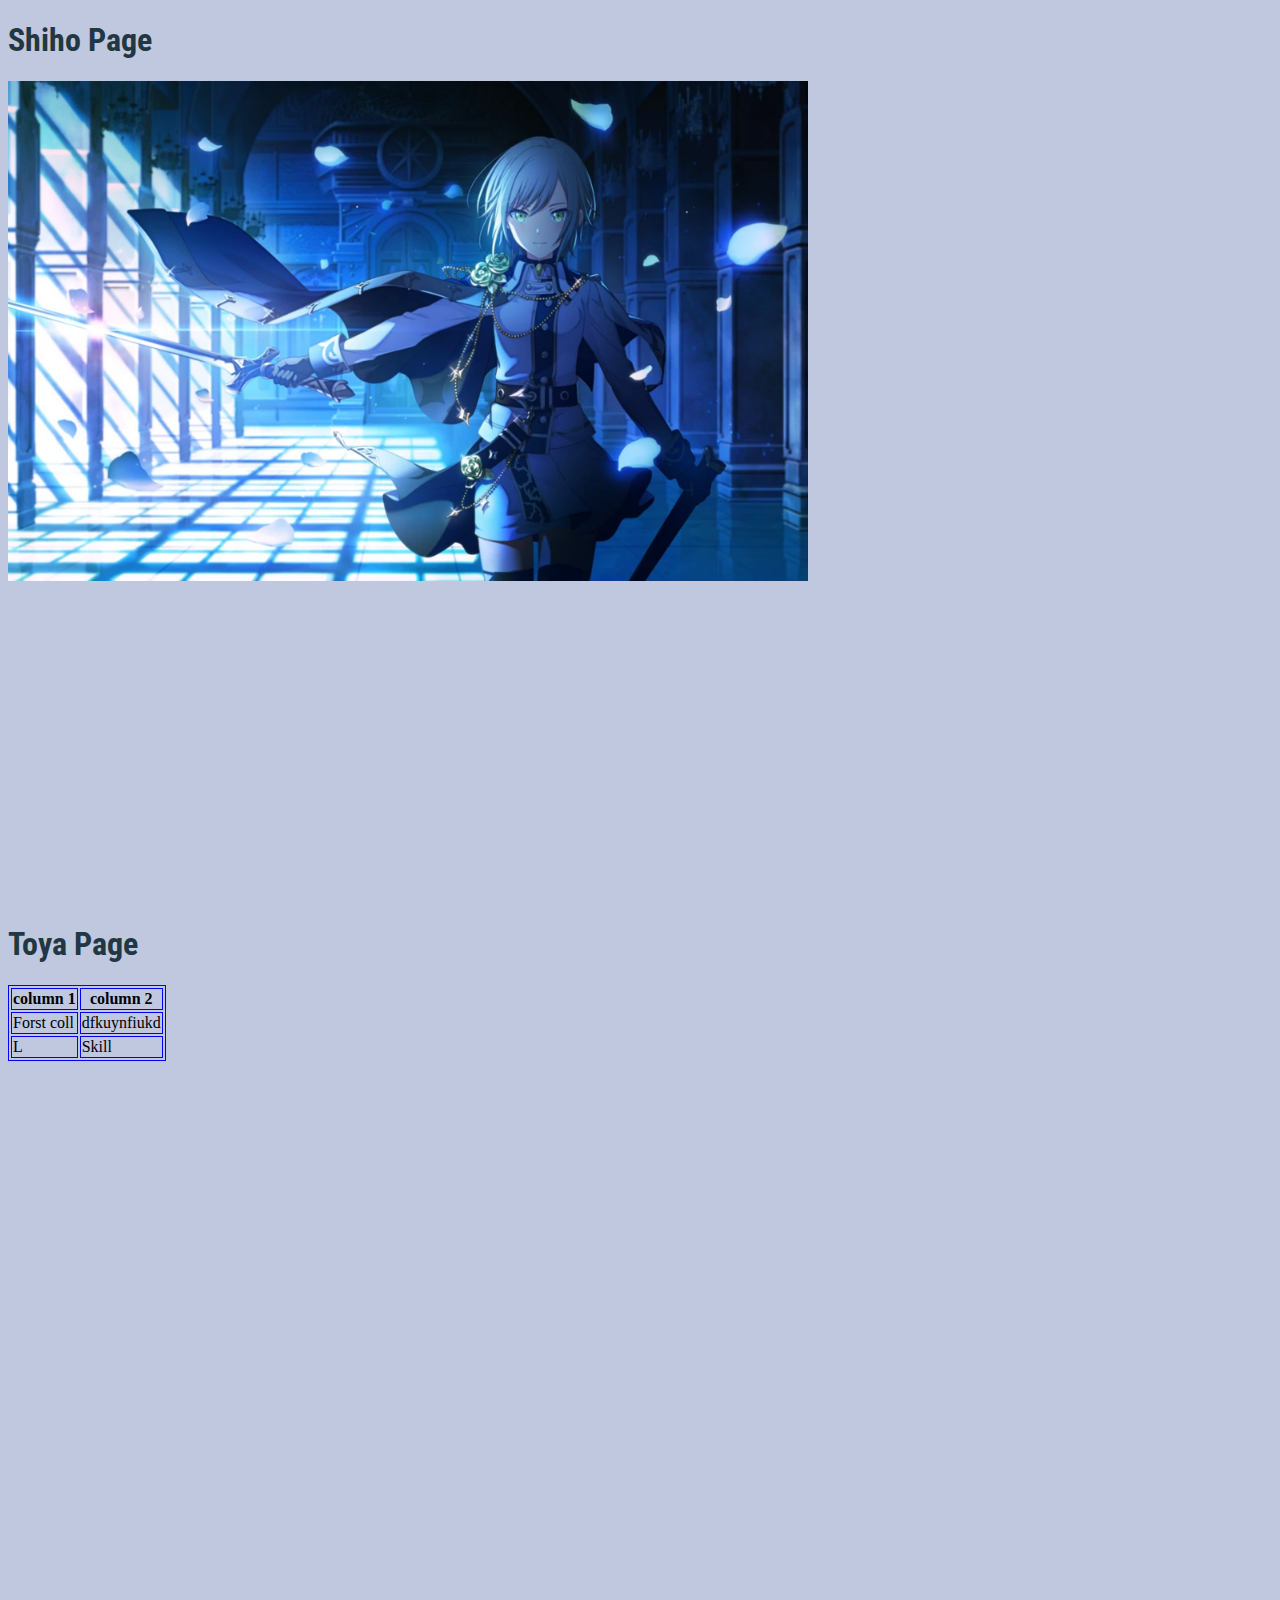
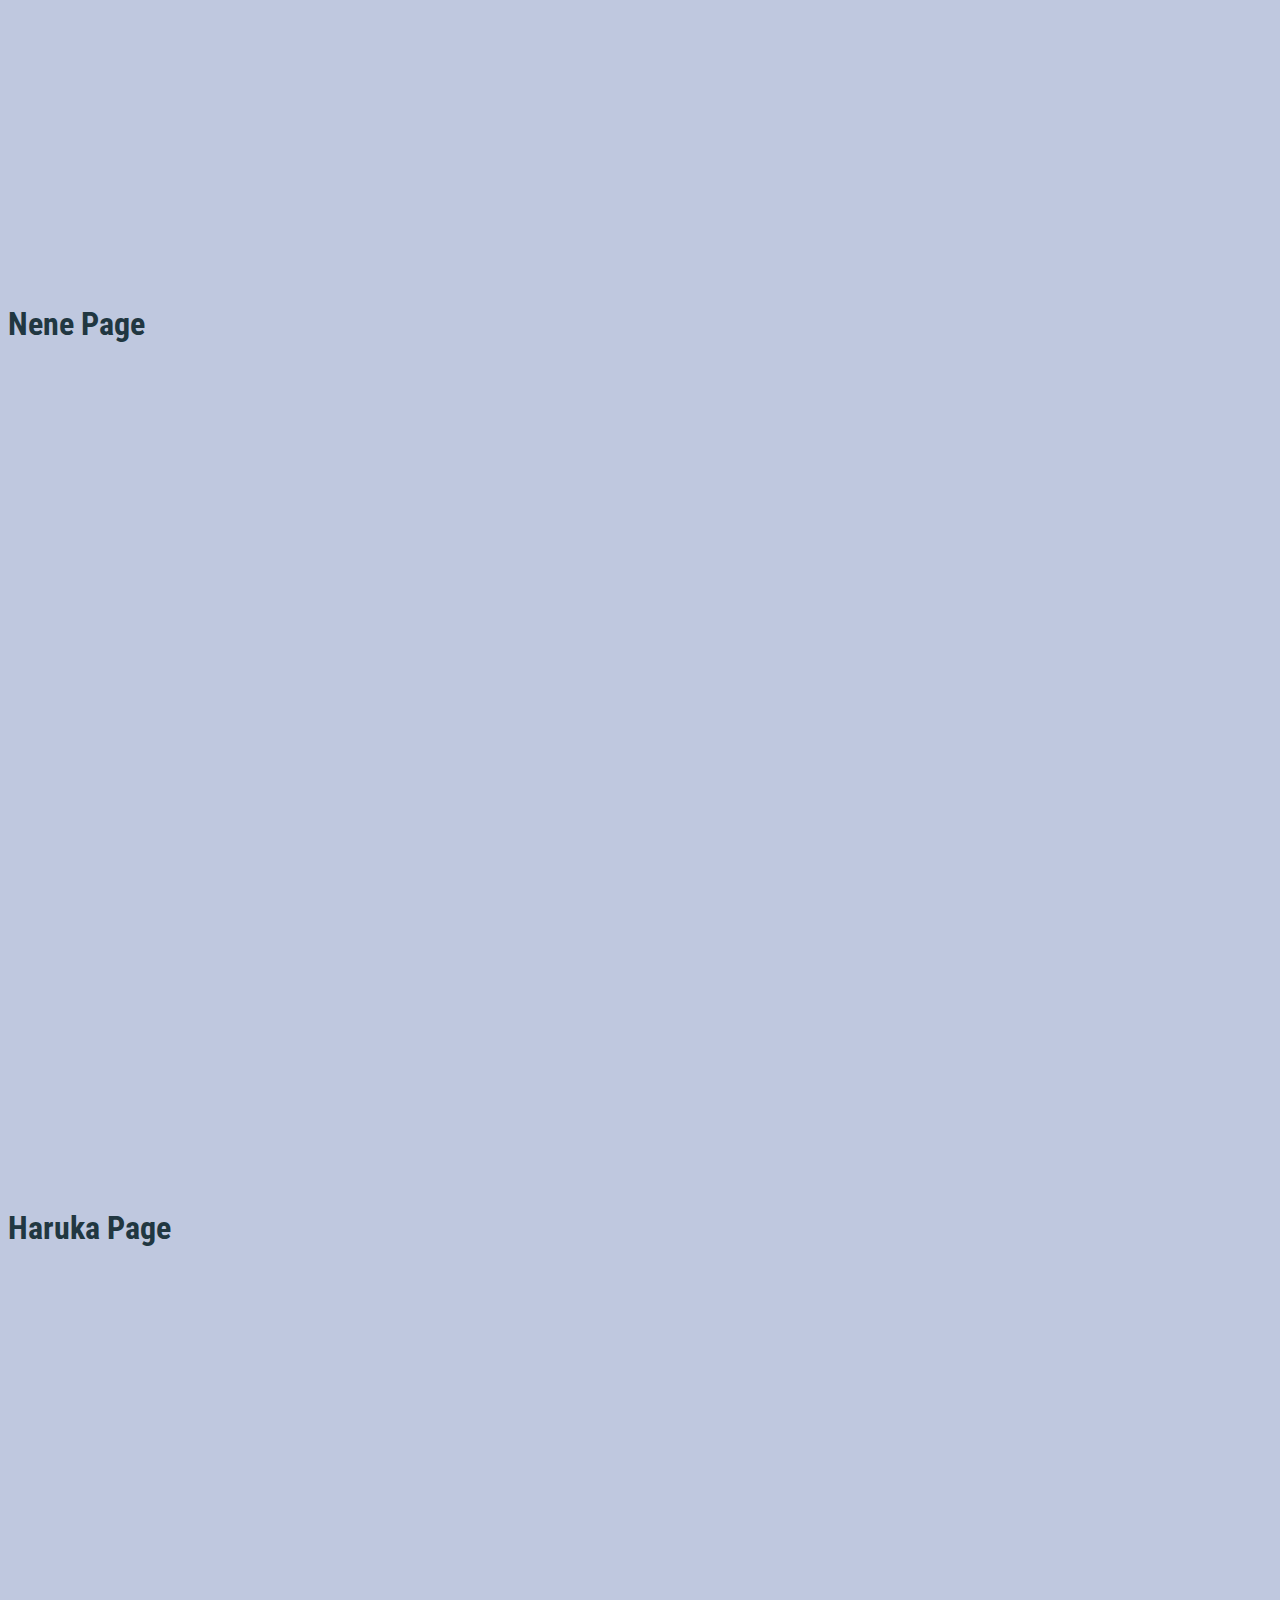
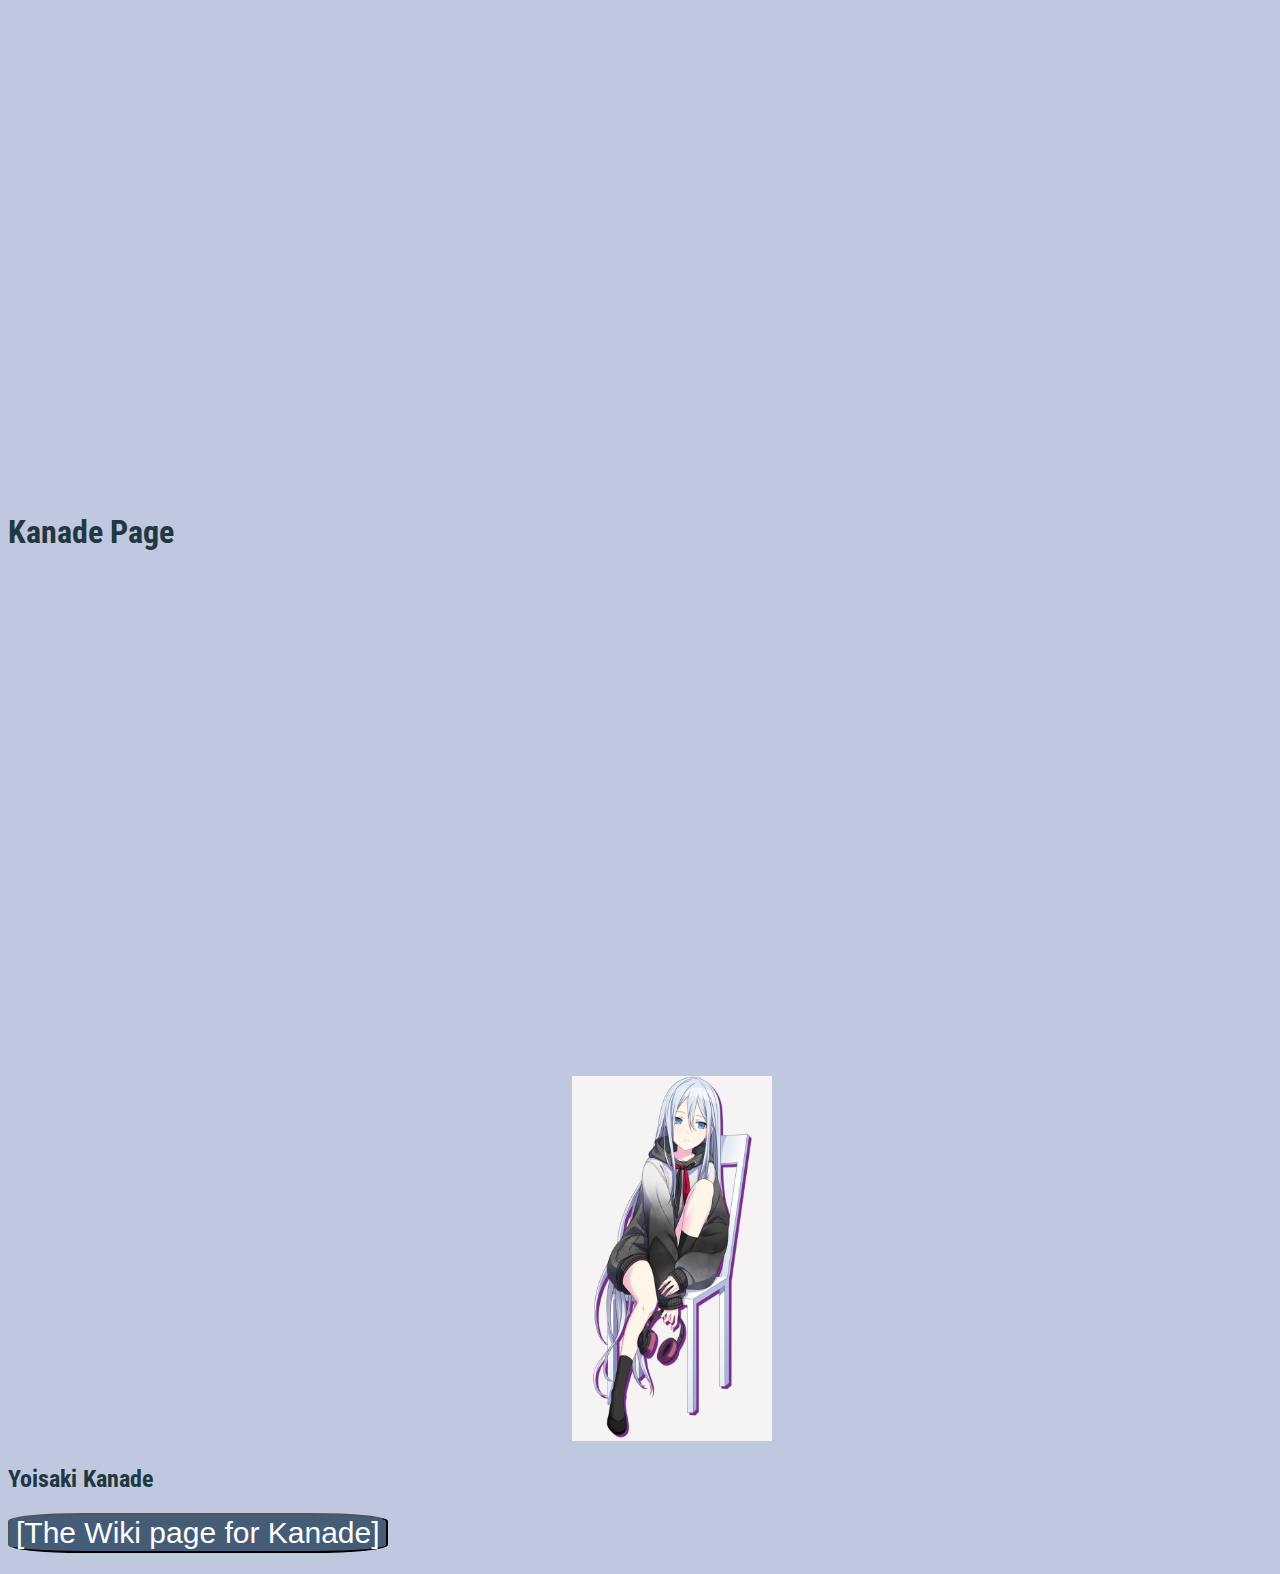
<file: index.html>
<!DOCTYPE html>
<html>
<head>
    <link rel="stylesheet" href="style.css">
    <link href="https://unpkg.com/aos@2.3.1/dist/aos.css" rel="stylesheet">
    <meta charset="utf-8">
    <link rel="preconnect" href="https://fonts.googleapis.com">
<link rel="preconnect" href="https://fonts.gstatic.com" crossorigin>
<link href="https://fonts.googleapis.com/css2?family=Roboto+Condensed:wght@300&display=swap" rel="stylesheet">
<title>
Shiho, Nene, Kanade, Toya and Haruka solos your fave
</title>
</head>

<body>
<h1>Shiho Page</h1>
<img  data-aos="fade-up" src="SHIHOO.png" width="800" height="500">
</div>
<iframe width="560" height="315" src="https://www.youtube.com/embed/arnSTbDabIY" title="YouTube video player" frameborder="0" allow="accelerometer; autoplay; clipboard-write; encrypted-media; gyroscope; picture-in-picture" allowfullscreen></iframe>
 </h1>
 </ul>
 <h1>Toya Page</h1>
 <table border="1" bordercolor="blue">
   <th>column 1</th>
   <th>column 2</th>

   <tr>
     <td>Forst coll</td>
     <td>dfkuynfiukd</td>
   </tr>
   <td>L</td>
   <td>Skill</td>
 </table>
<img  data-aos="fade-up" src="Toya.png" width="800" height="500">
<iframe width="560" height="315" src="https://www.youtube.com/embed/L070-QId1NA" title="YouTube video player" frameborder="0" allow="accelerometer; autoplay; clipboard-write; encrypted-media; gyroscope; picture-in-picture" allowfullscreen></iframe>
<h1>Nene Page</h1>
<img  data-aos="fade-up" src= "NENEN.png" width="800" height="500">
<iframe width="560" height="315" src="https://www.youtube.com/embed/qhRGOBHhMew" title="YouTube video player" frameborder="0" allow="accelerometer; autoplay; clipboard-write; encrypted-media; gyroscope; picture-in-picture" allowfullscreen></iframe>
<h1>Haruka Page</h1>
<img data-aos="fade-up"  src="L-O-V-E HARUKA.png" width="800" height="500">
<iframe width="560" height="315" src="https://www.youtube.com/embed/_ejOn7NTSHY" title="YouTube video player" frameborder="0" allow="accelerometer; autoplay; clipboard-write; encrypted-media; gyroscope; picture-in-picture" allowfullscreen></iframe>
<h1>Kanade Page </h1>
<img data-aos="fade-up"  src="Kanade.png" width="800" height="500">
<iframe width="560" height="315" src="https://www.youtube.com/embed/VM1gqOESkRI" title="YouTube video player" frameborder="0" allow="accelerometer; autoplay; clipboard-write; encrypted-media; gyroscope; picture-in-picture" allowfullscreen></iframe>
<img src="Bro.png" width="200" height="365">
<h2>Yoisaki Kanade</h2>
<button> <a href= https://projectsekai.fandom.com/wiki/Yoisaki_Kanade>[The Wiki page for Kanade]</button>
<h4></h4>
<script src="https://unpkg.com/aos@2.3.1/dist/aos.js"></script>
<script>
  AOS.init();
</script>
</body>
</html>
</file>
<file: style.css>
h1{
	color:  #213741 ;
	font-family: 'Roboto Condensed', sans-serif;
}
body{
	background-color: #BFC8DF;
}
h2{
	color: #213741;
	font-family: 'Roboto Condensed', sans-serif;
}
h3{
	color: #213741;
	font-family: 'Roboto Condensed', sans-serif;
}

button{
	background-color: #455C77;
	Border-color: none;
	font-size: 30px;
	border-radius: 20%;
	padding:  20px: ;
	transition: 1s;
}
button: hover{
	background-color: #455C77;
	color: white;

}
a{
	color: white;
	text-decoration: none;
}
h4{
	color: #213741;
	font-family: 'Roboto Condensed', sans-serif;

}
</file>
